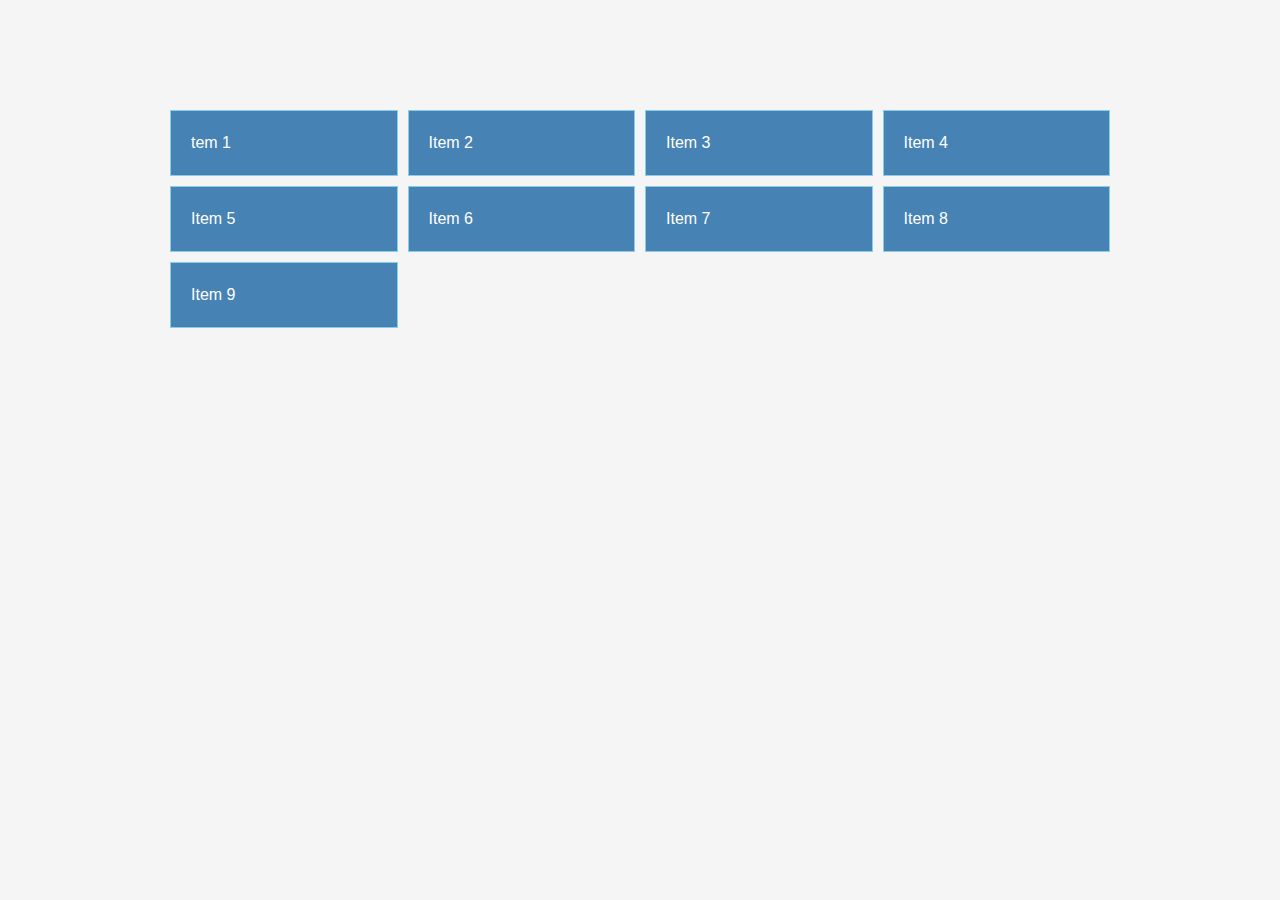
<file: index.html>
<!DOCTYPE html>
<html lang="en">
<head>
    <meta charset="UTF-8">
    <title>CSS Grid</title>
    <link rel="stylesheet" href="css/grid.css">
</head>
<body>
    <div class="container">
        <div class="item">tem 1</div>
        <div class="item">Item 2</div>
        <div class="item">Item 3</div>
        <div class="item">Item 4</div>
        <div class="item">Item 5</div>
        <div class="item">Item 6</div>
        <div class="item">Item 7</div>
        <div class="item">Item 8</div>
        <div class="item">Item 9</div>

<!--        <div class="item">Item 7</div>-->
<!--        <div class="item">Item 8</div>-->
<!--        <div class="item">Item 9</div>-->
    </div>
</body>
</html>
</file>
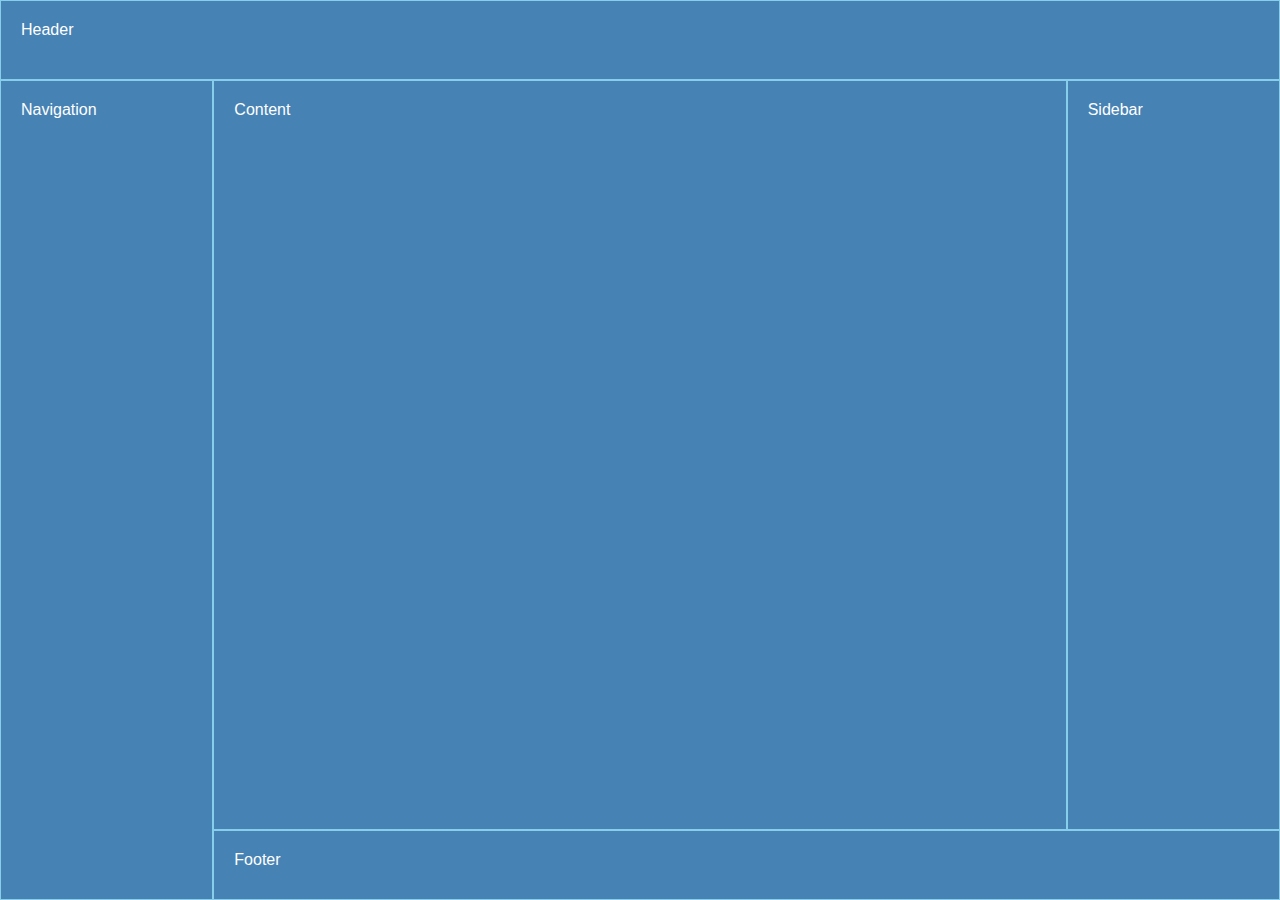
<file: index2.html>
<!DOCTYPE html>
<html lang="en">
<head>
    <meta charset="UTF-8">
    <title>Grid 2</title>
    <link rel="stylesheet" href="css/grid2.css">
</head>
<body>
    <header>Header</header>
    <main>Content</main>
<nav>Navigation</nav>
<aside>Sidebar</aside>
<footer>Footer</footer>
</body>
</html>
</file>
<file: css/grid.css>
* {
    box-sizing: border-box;
    padding: 0;
    margin: 0;
}

body {
    font-family: 'Open Sans', sans-serif;
    font-size: 16px;
    line-height: 1.5;
    color: #333;
    background: #f5f5f5;
}

.container {
    max-width: 960px;
    margin: 100px auto;
    padding: 10px;
    display: grid;
    /*grid-template-columns: 1fr 3fr 2fr;*/
    grid-template-columns: repeat(3, 1fr);
    /*grid-template-columns: repeat(3, 100px);*/
    grid-template-columns: repeat(auto-fill, minmax(200px, 1fr));
    gap: 10px;
    /*column-gap: 10px;*/
    /*row-gap: 5px;*/

    /*grid-auto-rows: 200px;*/
    /*grid-auto-rows: minmax(100px, auto);*/

    /*grid-template-rows: 200px 100px 200px;*/
    /*grid-template-rows: repeat(3, 1fr);*/

    /*align-items: stretch;*/
    /*align-items: start;*/
    /*align-items: center;*/
    /*align-items: end;*/

    justify-content: end;
}

.item {
    background: steelblue;
    color: #fff;
    padding: 20px;
    border: skyblue 1px solid;
}

/*.item:nth-of-type(2) {*/
/*    height: 100px;*/
/*    width: 100px;*/

/*    align-self: center;*/
/*    justify-self: center;*/
/*}*/

/*.item:nth-of-type(1) {*/
/*    background: black;*/
/*    !*grid-column-start: 1;*!*/
/*    !*grid-column-end: 3;*!*/
/*    !*Same*!*/
/*    grid-column: 1 / 3;*/
/*    !*Same*!*/
/*    !*grid-column: 1 / span 2;*!*/
/*}*/

/*.item:nth-of-type(3) {*/
/*    background: #333;*/
/*    grid-row: 2 / 4;*/
/*}*/

/*.item:nth-of-type(4) {*/
/*    background: #333;*/
/*    grid-row: 2 / 4;*/
/*}*/

@media (max-width: 700px) {
    .container {
        grid-template-columns: 1fr;
    }
}
</file>
<file: css/grid2.css>
* {
    box-sizing: border-box;
    padding: 0;
    margin: 0;
}

body {
    font-family: 'Open Sans', sans-serif;
    font-size: 16px;
    /*line-height: 1.5;*/
    color: #333;
    background: #f5f5f5;
    display: grid;
    height: 100vh;
    grid-template-areas:
    'header header header'
    'nav content sidebar'
    'nav footer footer';
    grid-template-columns: 1fr 4fr 1fr;
    grid-template-rows: 80px 1fr 70px;
}

header, main, nav, aside, footer {
    background-color: steelblue;
    color: white;
    padding: 20px;
    border: skyblue 1px solid;
}

header {
    grid-area: header;
}

nav {
    grid-area: nav;
}

main {
    grid-area: content;
}

aside {
    grid-area: sidebar;
}

footer {
    grid-area: footer;
}
</file>
